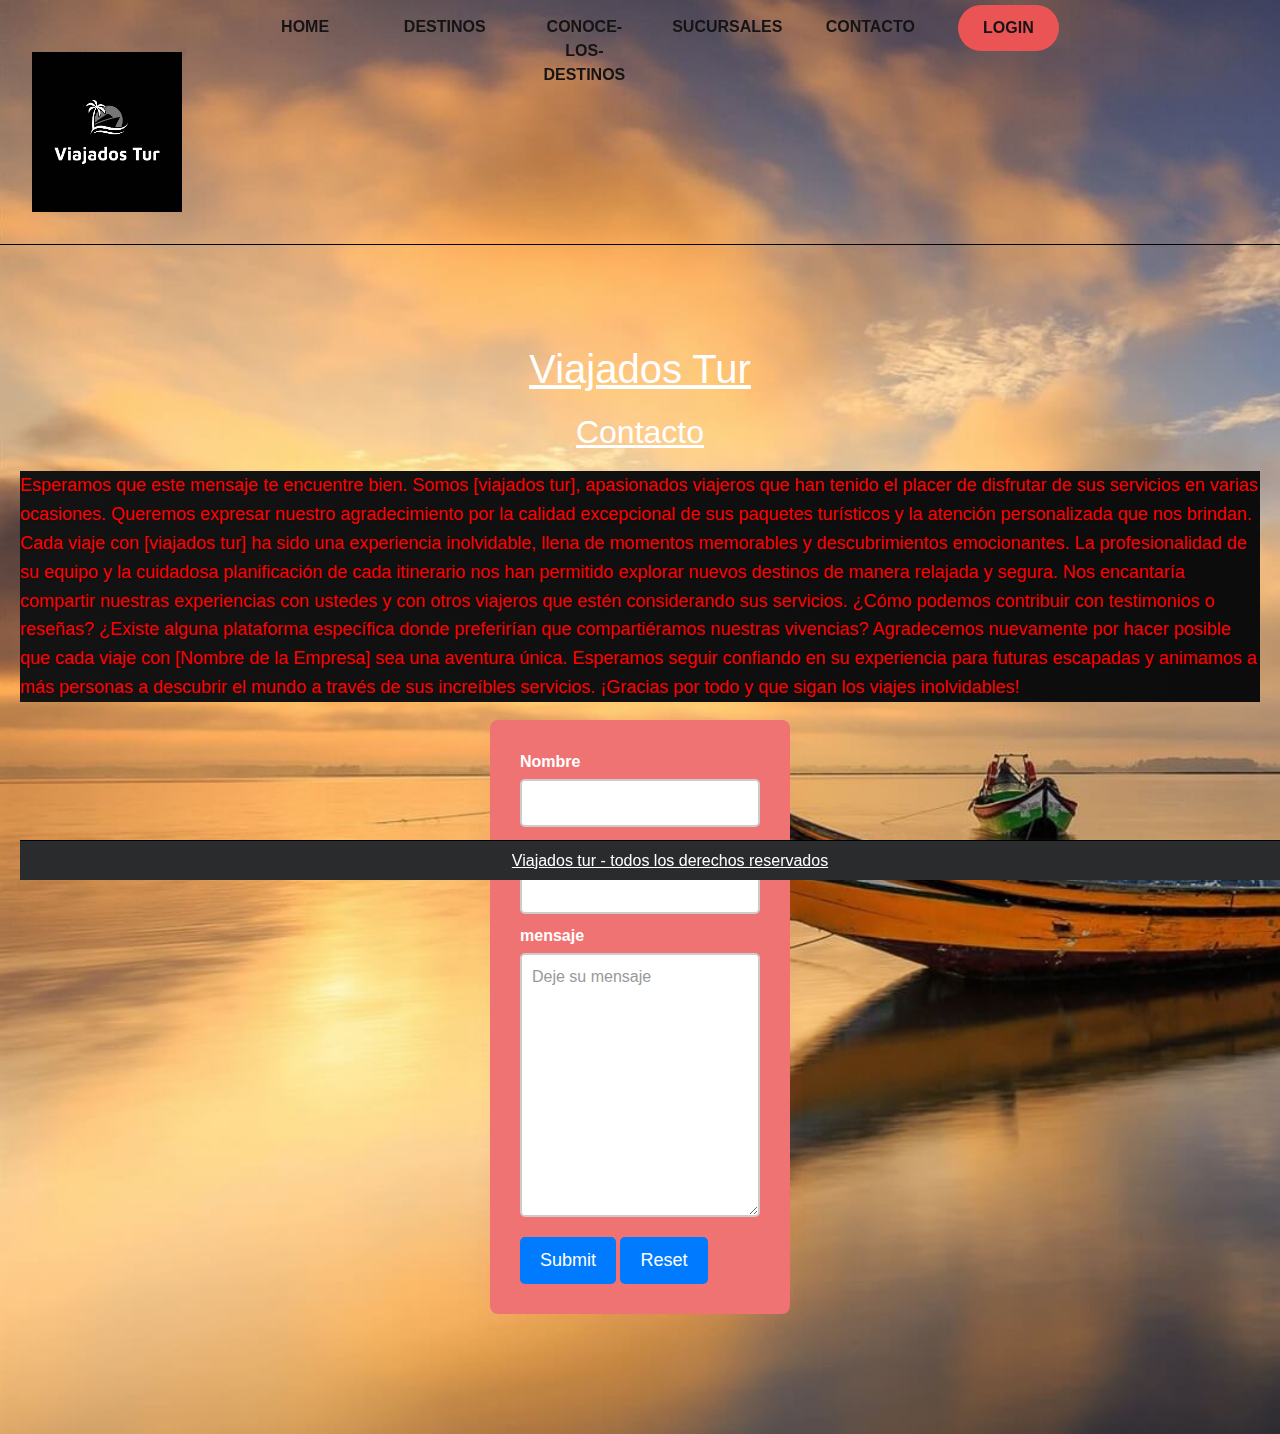
<file: html/contacto.html>
<!DOCTYPE html>
<html lang="es">
  <head>
    <meta charset="UTF-8" />
    <meta name="viewport" content="width=device-width, initial-scale=1.0" />
    <meta
      name="description"
      content=". viajador tur comunicate con nosotros,"
    />

    <title>contacto - Viajados Tur</title>
    <!--css-->
    <link rel="stylesheet" href="../css/estilo.css" />
    <link
      rel="stylesheet"
      href="https://cdn.jsdelivr.net/npm/bootstrap-icons@1.11.3/font/bootstrap-icons.min.css"
    />
    <link rel="shortcut icon" href="/img/logo.png" type="image/x-icon" />
    <link rel="stylesheet" href="../scss/estilo.scss" />
  </head>

  <body>
    <header>
      <a>
        <img
          class="logo"
          src="../img/logo.png"
          class="img-fluid"
          alt="logo de coder viajes"
        />
      </a>

      <button id="abrir" class="abrir-menu"><i class="bi bi-list"></i></button>
      <nav class="nav" id="nav">
        <button class="cerrar-menu" id="cerrar"><i class="bi bi-x"></i></button>
        <ul class="nav-list">
          <li class="item"><a href="../index.html"> Home</a></li>
          <li class="item"><a href="destinos.html"> Destinos</a></li>
          <li class="item">
            <a href="conoce-los-destinos.html"> conoce-los-destinos</a>
          </li>
          <li class="item"><a href="sucursales.html"> Sucursales</a></li>
          <li class="item"><a href="contacto.html"> Contacto</a></li>
          <li class="btn"><a href="login.html"> login</a></li>
        </ul>
      </nav>
    </header>

    <main>
      <h1>Viajados Tur</h1>

      <h2>Contacto</h2>
      <div class="caja">
        <p class="texto-contacto">
          Esperamos que este mensaje te encuentre bien. Somos [viajados tur],
          apasionados viajeros que han tenido el placer de disfrutar de sus
          servicios en varias ocasiones. Queremos expresar nuestro
          agradecimiento por la calidad excepcional de sus paquetes turísticos y
          la atención personalizada que nos brindan. Cada viaje con [viajados
          tur] ha sido una experiencia inolvidable, llena de momentos memorables
          y descubrimientos emocionantes. La profesionalidad de su equipo y la
          cuidadosa planificación de cada itinerario nos han permitido explorar
          nuevos destinos de manera relajada y segura. Nos encantaría compartir
          nuestras experiencias con ustedes y con otros viajeros que estén
          considerando sus servicios. ¿Cómo podemos contribuir con testimonios o
          reseñas? ¿Existe alguna plataforma específica donde preferirían que
          compartiéramos nuestras vivencias? Agradecemos nuevamente por hacer
          posible que cada viaje con [Nombre de la Empresa] sea una aventura
          única. Esperamos seguir confiando en su experiencia para futuras
          escapadas y animamos a más personas a descubrir el mundo a través de
          sus increíbles servicios. ¡Gracias por todo y que sigan los viajes
          inolvidables!
        </p>
      </div>

      <form>
        <label for="nombre">Nombre</label>
        <input type="text" id="Nombre" />

        <label for="apellido">apellido</label>
        <input type="text" id="apellido" />

        <label for="mensaje">mensaje</label>
        <textarea
          name=""
          id=""
          cols="30"
          rows="10"
          placeholder="Deje su mensaje"
        ></textarea>

        <input class="btnFormulario" type="submit" />
        <input class="btnFormulario" type="reset" />
      </form>
    </main>

    <footer class="abajo">
      <h3 class="texto-footer">Viajados tur - todos los derechos reservados</h3>
    </footer>
    <script
      src="https://cdn.jsdelivr.net/npm/bootstrap@5.3.2/dist/js/bootstrap.bundle.min.js"
      integrity="sha384-C6RzsynM9kWDrMNeT87bh95OGNyZPhcTNXj1NW7RuBCsyN/o0jlpcV8Qyq46cDfL"
      crossorigin="anonymous"
    ></script>
    <script src="../js/script.js"></script>
  </body>
</html>
</file>
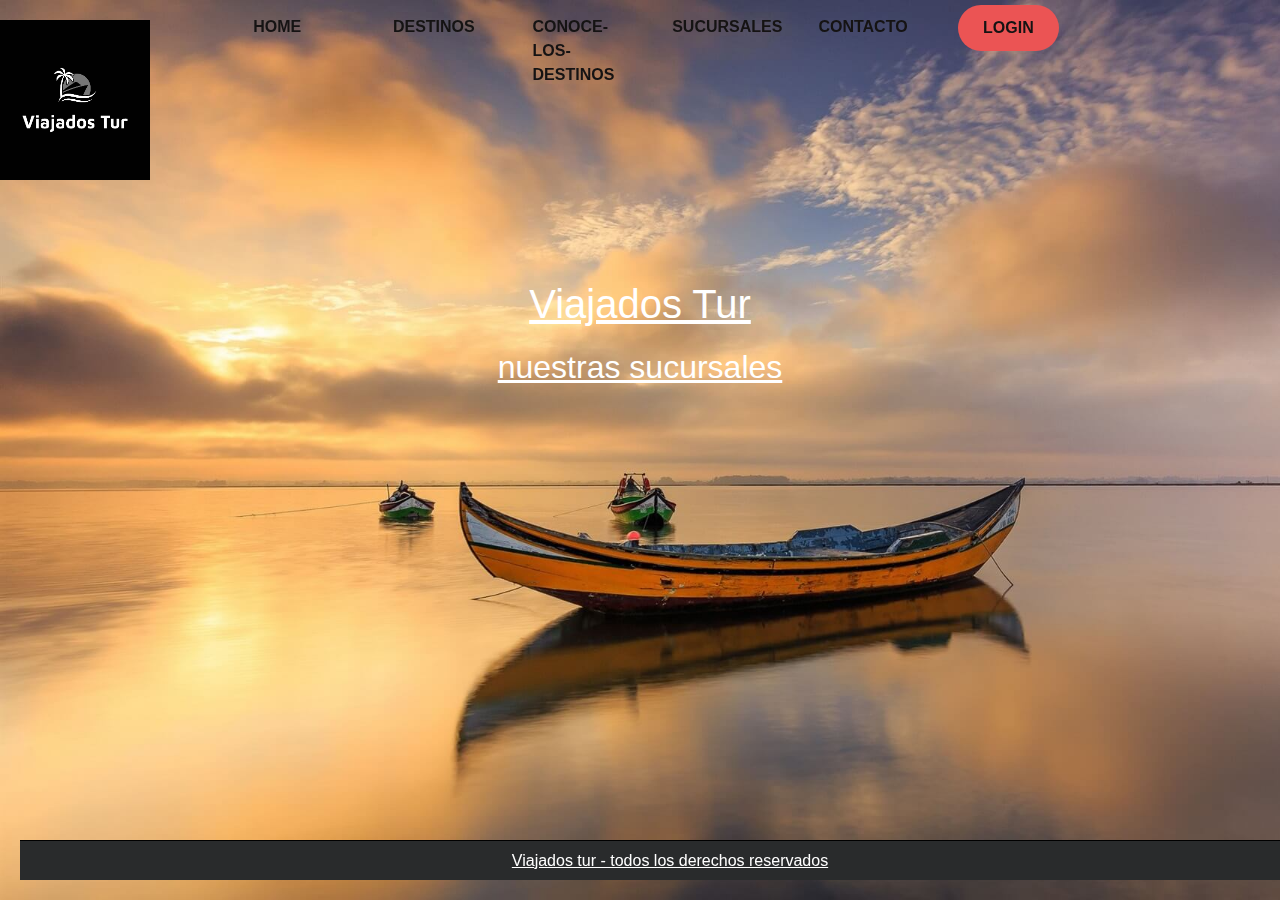
<file: html/sucursales.html>
<!DOCTYPE html>
<html lang="es">
  <head>
    <meta charset="UTF-8" />
    <meta name="viewport" content="width=device-width, initial-scale=1.0" />
    <meta
      name="description"
      content="  descubre en nuestras sucursales actividades emocionantes y alojamientos acogedores."
    />
    <meta name="keywords" content="tur,viajes,turista,paseo" />
    <title>Sucursales - Viajados Tur</title>
    <!--css-->
    <link
      rel="stylesheet"
      href="https://cdn.jsdelivr.net/npm/bootstrap-icons@1.11.3/font/bootstrap-icons.min.css"
    />
    <link
      rel="stylesheet"
      href="https://cdn.jsdelivr.net/npm/bootstrap-icons@1.11.3/font/bootstrap-icons.min.css"
    />
    <link rel="stylesheet" href="../css/estilo.css" />
    <link rel="shortcut icon" href="/img/logo.png" type="image/x-icon" />
    <link rel="stylesheet" href="../scss/estilo.scss" />
  </head>

  <body>
    <a>
      <img
        class="logo"
        src="../img/logo.png"
        class="img-fluid"
        alt="logo de coder viajes"
      />
    </a>

    <button id="abrir" class="abrir-menu"><i class="bi bi-list"></i></button>
    <nav class="nav" id="nav">
      <button class="cerrar-menu" id="cerrar"><i class="bi bi-x"></i></button>
      <ul class="nav-list">
        <li class="item"><a href="../index.html"> Home</a></li>
        <li class="item"><a href="destinos.html"> Destinos</a></li>
        <li class="item">
          <a href="conoce-los-destinos.html"> conoce-los-destinos</a>
        </li>
        <li class="item"><a href="sucursales.html"> Sucursales</a></li>
        <li class="item"><a href="contacto.html"> Contacto</a></li>
        <li class="btn"><a href="login.html"> login</a></li>
      </ul>
    </nav>

    <main>
      <h1 class="ho">Viajados Tur</h1>

      <h2 class="ho">nuestras sucursales</h2>
      <iframe
        src="https://www.google.com/maps/embed?pb=!1m18!1m12!1m3!1d52642.20734356745!2d-57.83647529999999!3d-34.4486457!2m3!1f0!2f0!3f0!3m2!1i1024!2i768!4f13.1!3m3!1m2!1s0x95a312689e9baadf%3A0xd805b8023fcf8708!2s70000%20Col.%20del%20Sacramento%2C%20Departamento%20de%20Colonia!5e0!3m2!1ses-419!2suy!4v1702053877150!5m2!1ses-419!2suy"
        width="600"
        height="450"
        style="border: 0"
        allowfullscreen=""
        loading="lazy"
        referrerpolicy="no-referrer-when-downgrade"
      ></iframe>
    </main>

    <footer class="abajo">
      <h3 class="texto-footer">Viajados tur - todos los derechos reservados</h3>
    </footer>
    <script
      src="https://cdn.jsdelivr.net/npm/bootstrap@5.3.2/dist/js/bootstrap.bundle.min.js"
      integrity="sha384-C6RzsynM9kWDrMNeT87bh95OGNyZPhcTNXj1NW7RuBCsyN/o0jlpcV8Qyq46cDfL"
      crossorigin="anonymous"
    ></script>
    <script src="../js/script.js"></script>
  </body>
</html>
</file>
<file: css/estilo.css>
@charset "UTF-8";
/*header*/
@import "../css/estilo.css";
@import 'https://cdn.jsdelivr.net/npm/bootstrap@5.3.2/dist/css/bootstrap.min.css';
header {
  border-bottom: 1px solid rgb(0, 0, 0);
  text-align: center;
  padding: 10px 20px;
}

.logo {
  width: 500px;
  height: 280px;
}

.encabezado .boton {
  display: none;
}

/*destinos*/
.destinos {
  margin: 5vh;
  font-size: 2rem;
}
.destinos h3, .destinos p {
  font-size: inherit;
}

.contenedorDestinos div {
  grid-template-columns: 1fr 1fr;
  width: 1012px;
  height: 586px;
}

.contenedorDestinos {
  margin: 20px;
  border: 5px solid #333;
  border-radius: 10px;
}

.imgdestino {
  display: block;
  width: 100%;
  height: auto;
}

.contenedorDestinos p {
  background-color: #151313;
  color: #fff;
  text-align: center;
  padding: 10px;
  font-weight: bold;
  font-size: 18px;
  text-transform: uppercase;
}

/*Guias*/
.contenedorGuias {
  flex-direction: column;
}

.d-block w-100 {
  width: 1023px;
  height: 568px;
  border: solid;
  border-radius: flex;
  border-image-repeat: round stretch;
}

* {
  margin: 0;
  padding: 0;
  box-sizing: border-box;
  font-family: sans-serif;
}

.logo {
  max-width: 10rem;
  max-height: 10rem;
  font-size: 1.5rem;
}

header {
  display: flex;
  align-items: center;
  justify-content: space-between;
  padding: 2rem;
  background-color: transparent;
  z-index: 1;
}

/*body*/
body {
  background-image: url("../img/viajados2.jpg");
  background-size: cover;
  margin: 0;
}

body {
  background-image: url("../img/viajados2.jpg");
  background-size: cover;
  margin: 0;
}

/*Main*/
main {
  width: 100%;
  height: 300px;
  object-fit: cover;
  object-position: bottom;
  padding: 20px;
  margin-top: 60px;
  margin-bottom: 100px;
}

body {
  margin: 0;
  font-family: Arial, sans-serif;
}

.nav {
  display: flex;
  justify-content: space-around;
  padding: 5px;
  color: rgb(196, 190, 110);
  z-index: 1;
}

/* Estilos adicionales para el contenido principal */
main {
  padding: 220px;
  margin-top: 0px;
  margin-bottom: 100px;
}

.contact-area {
  background-color: #f4f4f4;
  padding: 20px;
  border-radius: 10px;
}
.contact-area h2 {
  color: #333;
  margin-bottom: 15px;
}
.contact-area p {
  color: #666;
}

.logo {
  transition: transform 0.3s ease;
}
.logo:hover {
  transform: rotate(360deg);
}

nav {
  position: fixed;
  top: 0;
  left: 0;
  width: 100%;
  background-color: transparent;
  transition: background-color 0.3s ease;
}

nav.scrolled {
  background-color: #fff;
  box-shadow: 0 2px 5px rgba(0, 0, 0, 0.1);
}

.logo {
  max-width: 150px;
  transition: transform 0.3s ease, max-width 0.3s ease;
  margin-top: 20px;
}

.logo.scrolled {
  transform: translateY(20px) scale(0.8);
  max-width: 60px;
}

/* Agrega estilos específicos para el footer */
footer {
  background-color: #333;
  padding: 20px;
}

.logo.footer {
  max-width: 40px;
}

.nav-container {
  background-color: #333;
  padding: 10px;
  border-bottom: 2px solid #fff;
  display: flex;
  justify-content: space-between;
  align-items: center;
}
.nav-container button, .nav-container ul {
  margin: 0;
  padding: 0;
  list-style: none;
  display: flex;
}
.nav-container button {
  margin-right: 15px;
}
.nav-container ul li {
  margin-right: 15px;
}
.nav-container ul a {
  text-decoration: none;
  color: #fff;
}

@media screen and (max-width: 996px) {
  .abrir-menu, .cerrar-menu {
    display: block;
    border: 0;
    font-size: 3rem;
    background-color: transparent;
    cursor: pointer;
  }
}
body {
  font-size: 16px;
}

img, video, iframe {
  max-width: 100%;
  height: auto;
}

.container {
  display: flex;
  flex-wrap: wrap;
  justify-content: space-between;
}

.item {
  flex: 1;
  margin: 10px;
}

.texto-contacto {
  font-size: 1rem;
}

/* Ajusta el tamaño de fuente según tus preferencias */
form {
  max-width: 100%;
}

/* Otros estilos específicos para el formulario en pantallas pequeñas */
main {
  padding: 20px;
}

/* Ajusta el espaciado según tus preferencias */
form {
  background-color: #f5f5f5;
  border-radius: 10px;
  padding: 15px;
  box-shadow: 0 0 10px rgba(0, 0, 0, 0.1);
}

/* Otros estilos específicos para el formulario */
.btnFormulario {
  padding: 10px;
  font-size: 16px;
  /* Otros estilos según tus preferencias */
}

#page-container {
  transition: background-color 0.3s;
}

.content {
  max-width: 1000px;
  margin: 0 auto;
  padding: 20px;
}

.ndestino {
  color: #fdfdfd;
}

/*nav*/
nav ul li {
  list-style: none;
  display: inline-block;
  margin: 0 10px;
}
nav ul li a {
  text-decoration: none;
  text-transform: uppercase;
  font-weight: bold;
  color: black;
}

.nav-list {
  list-style: none;
  display: flex;
  gap: 1rem;
}
.nav-list li a {
  text-decoration: none;
  color: #151313;
}

.abrir-menu, .cerrar-menu {
  display: none;
}

@media screen and (max-width: 996px) {
  .abrir-menu, .cerrar-menu {
    display: block;
    border: 0;
    font-size: 3rem;
    background-color: transparent;
    cursor: pointer;
  }
  .abrir-menu {
    color: #151313;
  }
  .cerrar-menu {
    color: aliceblue;
  }
  .nav {
    opacity: 0;
    visibility: hidden;
    display: flex;
    flex-direction: column;
    align-items: end;
    gap: 1rem;
    position: absolute;
    top: 0;
    right: 0;
    bottom: 0;
    background-color: aqua;
    padding: 2rem;
    box-shadow: 0 0 0 100vmax rgba(0, 0, 0, 0.5);
    z-index: 1;
  }
  .nav.visible {
    opacity: 1;
    visibility: visible;
  }
  .nav-list {
    flex-direction: column;
    align-items: end;
  }
  .nav-list a {
    text-decoration: none;
    color: #d5cdcd;
  }
}
#menu:checked ~ .menu {
  display: initial;
}

.item :hover {
  color: #fff;
}

.btn {
  padding: 10px 24px;
  border-radius: 30px;
  background-color: rgb(235, 84, 84);
  color: #fff;
  font-size: 16px;
  cursor: pointer;
  margin-bottom: auto;
}
.btn:hover {
  background-color: #9c062c;
}

body {
  font-family: "Arial", sans-serif;
  font-size: 16px;
  line-height: 1.5;
  color: #fff;
}

h1, h2, h3, h4, h5, h6 {
  font-family: "Arial", sans-serif;
  color: #fff;
  text-align: center;
  text-decoration: underline;
  margin: 20px 0;
}

p {
  margin-bottom: 1em;
}

a {
  color: #007bff;
  text-decoration: none;
}
a:hover {
  text-decoration: underline;
}

iframe {
  display: block;
  margin: auto;
}

form {
  margin-top: 20px;
}
form label {
  display: block;
  font-weight: bold;
  margin-bottom: 5px;
  color: #fff;
}
form input[type=text], form textarea {
  display: block;
  width: 100%;
  padding: 10px;
  border: 2px solid #ccc;
  border-radius: 5px;
  font-size: 16px;
  margin-bottom: 10px;
}
form .btnFormulario {
  background-color: #fff;
  color: #fff;
  border: none;
  padding: 10px 20px;
  border-radius: 5px;
  font-size: 18px;
  cursor: pointer;
  margin-top: 10px;
}
form .btnFormulario:hover {
  background-color: #2980b9;
}

.home {
  width: 110%;
  height: 110%;
}

.home {
  display: block;
  margin: auto;
  max-width: 100%;
  border: 2px solid #333;
  border-radius: 10px;
}

input[type=text],
textarea {
  display: block;
  width: 100%;
  padding: 10px;
  border: 2px solid #ccc;
  border-radius: 5px;
  font-size: 16px;
  margin-bottom: 10px;
}

.btnFormulario {
  background-color: #ffc107;
  color: #292b2c;
  border: none;
  padding: 10px 20px;
  border-radius: 5px;
  font-size: 16px;
  cursor: pointer;
  margin-top: 10px;
}
.btnFormulario:hover {
  background-color: #e0a800;
}

body {
  min-height: 100vh;
  display: flex;
  flex-direction: column;
}

main {
  flex: 1;
}

.texto-contacto {
  font-family: "Arial", sans-serif;
  font-size: 18px;
  line-height: 1.6;
  color: #fff;
  text-shadow: 1px 1px 2px rgba(0, 0, 0, 0.1);
  background: linear-gradient(90deg, #131313, #0c0c0c 50%, transparent 50%);
  background-size: 200% 100%;
  transition: background-position 0.3s ease;
  transition: transform 0.3s ease, color 0.3s ease;
}
.texto-contacto:hover {
  background-position: -100% 100%;
}
.texto-contacto:hover {
  color: #222324;
  transform: scale(1);
}

form {
  max-width: 600px;
  margin: 0 auto;
}
form label {
  display: block;
  font-size: 16px;
  margin-bottom: 5px;
  color: #fff;
}
form input[type=text],
form textarea {
  display: block;
  width: 100%;
  padding: 10px;
  border: 2px solid #ccc;
  border-radius: 5px;
  font-size: 16px;
  margin-bottom: 10px;
  transition: border-color 0.3s ease;
}
form input[type=text]:focus,
form textarea:focus {
  border-color: #007bff;
}
form textarea {
  resize: vertical;
}
form textarea::placeholder {
  color: #999;
}
form .btnFormulario {
  background-color: #007bff;
  color: #fff;
  border: none;
  padding: 10px 20px;
  border-radius: 5px;
  font-size: 18px;
  cursor: pointer;
  margin-top: 10px;
  transition: background-color 0.3s ease;
}
form .btnFormulario:hover {
  background-color: #0056b3;
}

/*body*/
body {
  background-image: url("../img/viajados2.jpg");
  background-size: cover;
  margin: 0;
}

body {
  background-image: url("../img/viajados2.jpg");
  background-size: cover;
  margin: 0;
}

/*Main*/
main {
  width: 100%;
  height: 300px;
  object-fit: cover;
  object-position: bottom;
  padding: 20px;
  margin-top: 60px;
  margin-bottom: 100px;
}

body {
  margin: 0;
  font-family: Arial, sans-serif;
}

form {
  background-color: #f07373;
  padding: 30px;
  border-radius: 8px;
  box-shadow: 0 0 20px rgba(238, 105, 105, 0.1);
  width: 300px;
}

body {
  background-color: #ecf0f1;
  transition: background-color 0.3s;
}

/* Nueva animación con keyframes */
@keyframes fadeIn {
  0% {
    opacity: 0;
  }
  100% {
    opacity: 1;
  }
}
/* Aplica la animación a un elemento específico */
.caja {
  animation: fadeIn 2s ease-in-out;
}

.espacio {
  margin-top: 20px; /* Puedes ajustar el valor según lo necesites */
}

#loginForm {
  margin-bottom: 20px; /* Añade un espacio en la parte inferior del formulario */
}

footer {
  margin: 20px;
  padding: 20px;
  border-top: 1px solid black;
  text-align: center;
}

.texto-footer {
  font-size: medium;
  color: white;
  text-align: center;
  padding: 10px;
  position: fixed;
  bottom: 0;
  width: 100%;
}

.abajo {
  position: fixed;
  bottom: 0;
  width: 100%;
  height: 40px;
  height: 40px;
  background-color: #292b2c;
  color: white;
  padding: 10px;
  text-align: center;
}

.colage {
  margin-bottom: 80px;
}

footer.abajo {
  margin-top: 20px; /* Añade un espacio en la parte superior del pie de página */
}

body {
  font-family: "Arial", sans-serif;
}

.btnFormulario {
  display: inline-block;
  padding: 10px 20px;
  font-size: 16px;
  text-align: center;
  text-decoration: none;
  cursor: pointer;
  background-color: #4caf50;
  color: white;
  margin-top: 10px;
}

.texto-contacto {
  color: red;
}

/*# sourceMappingURL=estilo.css.map */
</file>
